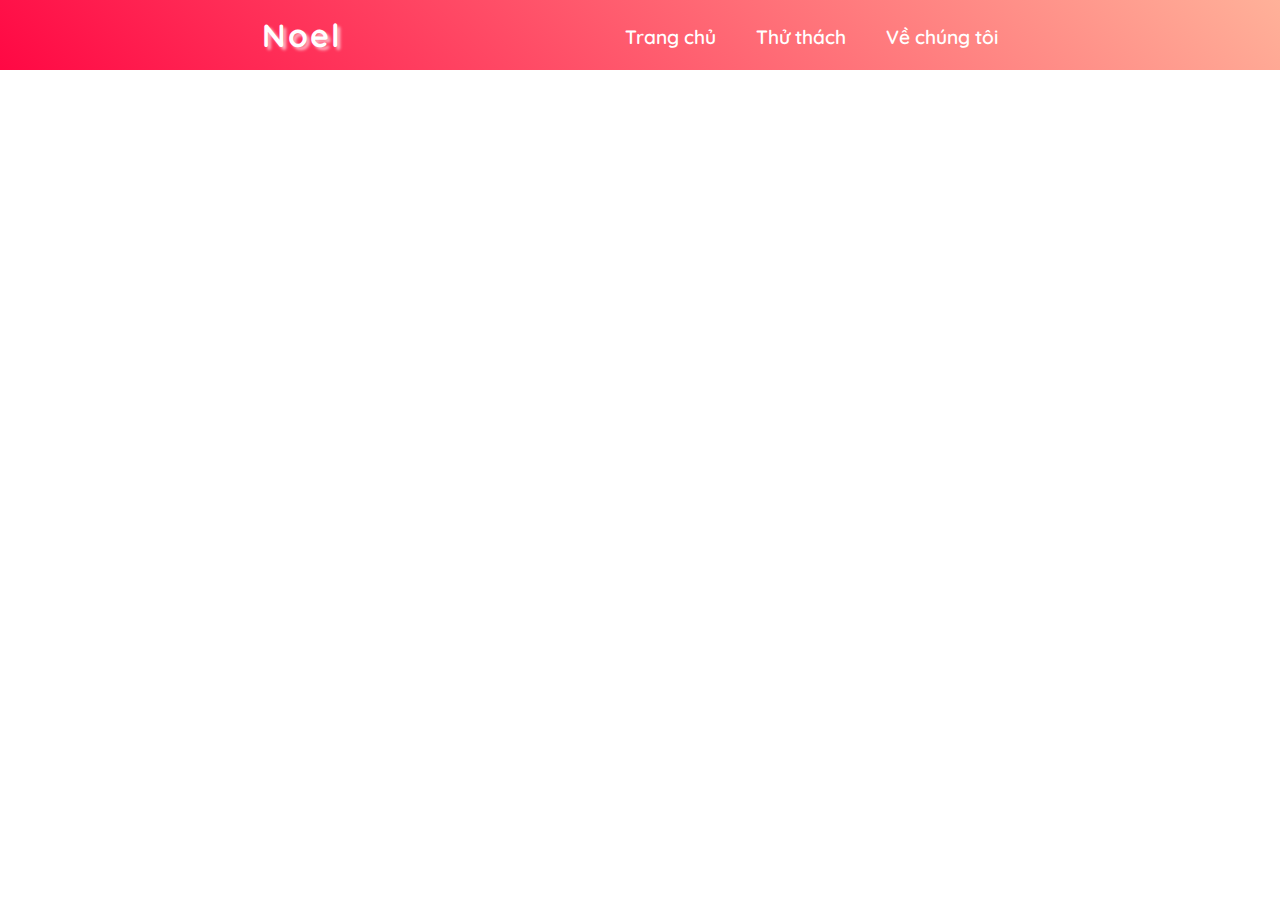
<file: index.html>
<!DOCTYPE html>
<html lang="en">
<head>
    <meta charset="UTF-8">
    <meta http-equiv="X-UA-Compatible" content="IE=edge">
    <meta name="viewport" content="width=device-width, initial-scale=1.0">
    <title>Christmas</title>
    <link rel="stylesheet" href="style.css">
</head>
<body>
    <header>
        <!-- Header content-->
        <div class="header-content">
            <!-- Logo/Name? -->
            <div class="logo">
                <h1><a href="/index.html">Noel</a></h1> 
            </div>
            <!-- Navigation/Các mục để vào -->
            <ul class="nav-content">
                <li class="nav-item">
                    <a href="/index.html" class="simple-link">Trang chủ</a>
                </li>
                <li class="nav-item">
                    <a href="/talentlist.html" class="simple-link">Thử thách</a>
                </li>
                <li class="nav-item">
                    <a href="/about.html" class="simple-link">Về chúng tôi</a>
                </li>
            </ul>
        </div>
       </header>
    
</body>
</html>
</file>
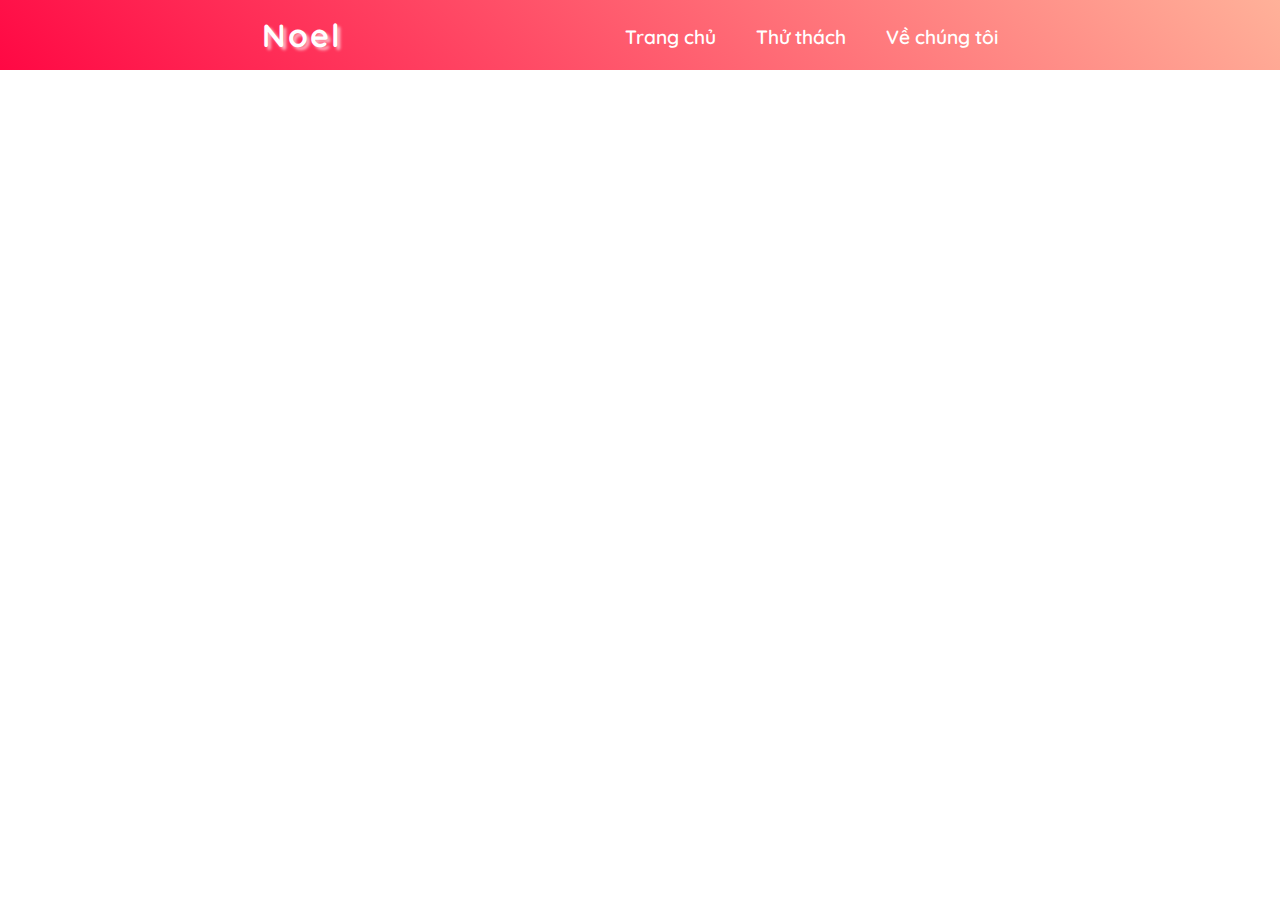
<file: talentlist.html>
<!DOCTYPE html>
<html lang="en">
<head>
    <meta charset="UTF-8">
    <meta http-equiv="X-UA-Compatible" content="IE=edge">
    <meta name="viewport" content="width=device-width, initial-scale=1.0">
    <title>Thử thách</title>
    <link rel="stylesheet" href="style.css">
</head>
<body>
    <header>
        <!-- Header content-->
        <div class="header-content">
            <!-- Logo/Name? -->
            <div class="logo">
                <h1><a href="/index.html">Noel</a></h1> 
            </div>
            <!-- Navigation/Các mục để vào -->
            <ul class="nav-content">
                <li class="nav-item">
                    <a href="/index.html" class="simple-link">Trang chủ</a>
                </li>
                <li class="nav-item">
                    <a href="/talentlist.html" class="simple-link">Thử thách</a>
                </li>
                <li class="nav-item">
                    <a href="/about.html" class="simple-link">Về chúng tôi</a>
                </li>
            </ul>
        </div>
       </header>
    
</body>
</html>
</file>
<file: style.css>
@import url('https://fonts.googleapis.com/css2?family=Quicksand:wght@300;400;500;600;700&display=swap');

* {
    margin: 0;   
    padding: 0;
    box-sizing: border-box;
    font-family: "Quicksand", sans-serif;
}

a {
    text-decoration: none;
    color: inherit;
}
.header-content {
    display: flex;
    justify-content: space-evenly;
    align-items: center;
    background-image: linear-gradient(45deg, #ff0844 0%, #ffb199 100%);
    height: 70px;
    width: 100%;
    top: 0;
}

.header-content .logo {
    color: white;
    text-shadow: 3px 3px 3px rgba(255, 255, 255, 0.6);
    letter-spacing: 2px;
    font-weight: 700;
}

.header-content .nav-content {
    list-style: none;
    height: 100%;
}

.header-content .nav-content .nav-item {
    float: left;
    height: 100%;
    font-weight: 600;
}

.header-content .nav-content .nav-item .simple-link {
    display: block;
    padding: 25px 20px;
    height: 100%;
    text-align: center;
    font-size: 120%;
    

    color: white;
    background-color: none;
    transition-duration: .8s;
}

.header-content .nav-content .nav-item .simple-link:hover {
    background-color: white;
    transition-duration: .3s;   
    color: #ff0844;
}

/* #about us */
.about-us_wrapper {
    background-image: url(/assets/img/aboutusbg.png);
    background-attachment: fixed;
    background-size: cover;
}

.about-us_content {
    background-image: url(/assets/img/aboutusoverlay.png);
    background-size: cover;
    text-align: center;
    padding: 20% 0 10%;
}

.about-us_content .about-us_title {
    font-size: 400%;
} 
.about-us_content .about-us_contact-lists {
    font-size: 150%;
    font-weight: 700;
    margin-top: 10px;
}

.about-us_content p {
    font-size: 120%;
    margin-top: 6px;
}

.about-us_content .about-us_socials {
    margin-top: 10px;
}

.about-us_content .about-us_socials .about-us_social-item {
    font-weight: 700;
    font-size: 150%;
}
.about-us_content .about-us_socials .about-us_social-item .facebook {
    display: inline-block;
    transition-duration: .5s;
}
.about-us_content .about-us_socials .about-us_social-item .facebook:hover {
    transform: translateX(10px);
    color: dodgerblue;
    transition-duration: .3s;
}
.about-us_content .about-us_socials .about-us_social-item .youtube {
    display: inline-block;
    transition-duration: .5s;
}
.about-us_content .about-us_socials .about-us_social-item .youtube:hover {
    color: crimson;
    transition-duration: .3s;
    transform: translateX(-10px);
}
.about-us_content .about-us_socials .about-us_social-item .twitter {
    display: inline-block;
    transition-duration: .5s;
}
.about-us_content .about-us_socials .about-us_social-item .twitter:hover {
    color: deepskyblue;
    transition-duration: .3s;
    transform: translateX(10px);
}
.about-us_content .about-us_socials .about-us_social-item .tumblr {
    display: inline-block;
    transition-duration: .5s;
}
.about-us_content .about-us_socials .about-us_social-item .tumblr:hover {
    color: darkslateblue;
    transition-duration: .3s;
    transform: translateX(-10px);
}

/* #footer */


.footer-content {
    display: flex;
    justify-content: space-evenly;
    align-items: center;
    height: 200px;
    background-image: linear-gradient(45deg, #ff0844 0%, #ffb199 100%);
}

.footer-content .contact h3 {   
    font-size: 150%; 
    color: white;
    text-shadow: 3px 3px 3px rgba(255, 255, 255, 0.6);
    text-align: center;
}

.footer-content .logo {
    color: white;
    text-align: center;
}

.footer-content .logo h1 {
    text-shadow: 3px 3px 3px rgba(255, 255, 255, 0.6);
    font-size: 300%;
    letter-spacing: 5px;
}

.footer-content .logo p {
    text-shadow: 3px 3px 3px rgba(255, 255, 255, 0.6);
}

.footer-content .logo .career {
    letter-spacing: 5px;
    margin-top: -10px;
}

.footer-content .about-us {
    color: white;
}

.footer-content .about-us h3 {
    text-shadow: 3px 3px 3px rgba(255, 255, 255, 0.6);
    font-size: 150%;
}

.footer-content .about-us .about-us-list .about-us-item {
    transition-duration: .3s;
}
.footer-content .about-us .about-us-list .about-us-item:hover {
    color: deeppink;
    transition-duration: .3s;
}

.footer-content .informations {
    color: white;
    text-align: center;
}

.footer-content .informations h3 {
    text-shadow: 3px 3px 3px rgba(255, 255, 255, 0.6);
    font-size: 150%;
}

.footer-content .contact-list {
    display: flex;
    list-style: none;
}

.footer-content .contact-list .contact-item {
    margin: auto 10px;
}

.footer-content .contact-list .contact-item .facebook i{
    color: white;
    font-size: 300%;

    transition-duration: .3s;
}

.footer-content .contact-list .contact-item .facebook i:hover{
    scale: 1.1;
    transition-duration: .3s;
}

.footer-content .contact-list .contact-item .facebook i:active {
    color: steelblue;
    transition-duration: 0s;
}

.footer-content .contact-list .contact-item .youtube i{
    color: white;
    font-size: 300%;
    
    transition-duration: .3s;
}

.footer-content .contact-list .contact-item .youtube i:hover{
    scale: 1.1;
    transition-duration: .3s;
}

.footer-content .contact-list .contact-item .youtube i:active {
    color: crimson;
    transition-duration: 0s;
}

.footer-content .contact-list .contact-item .twitter i{
    color: white;
    font-size: 300%;

    transition-duration: .3s;
}

.footer-content .contact-list .contact-item .twitter i:hover{
    scale: 1.1;
    transition-duration: .3s;
}

.footer-content .contact-list .contact-item .twitter i:active {
    color: deepskyblue;
    transition-duration: 0s;
}

.footer-content .contact-list .contact-item .tumblr i{
    color: white;
    font-size: 300%;

    transition-duration: .3s;
}

.footer-content .contact-list .contact-item .tumblr i:hover{
    scale: 1.1;
    transition-duration: .3s;
}

.footer-content .contact-list .contact-item .tumblr i:active {
    color: cadetblue;
    transition-duration: 0s;
}
</file>
